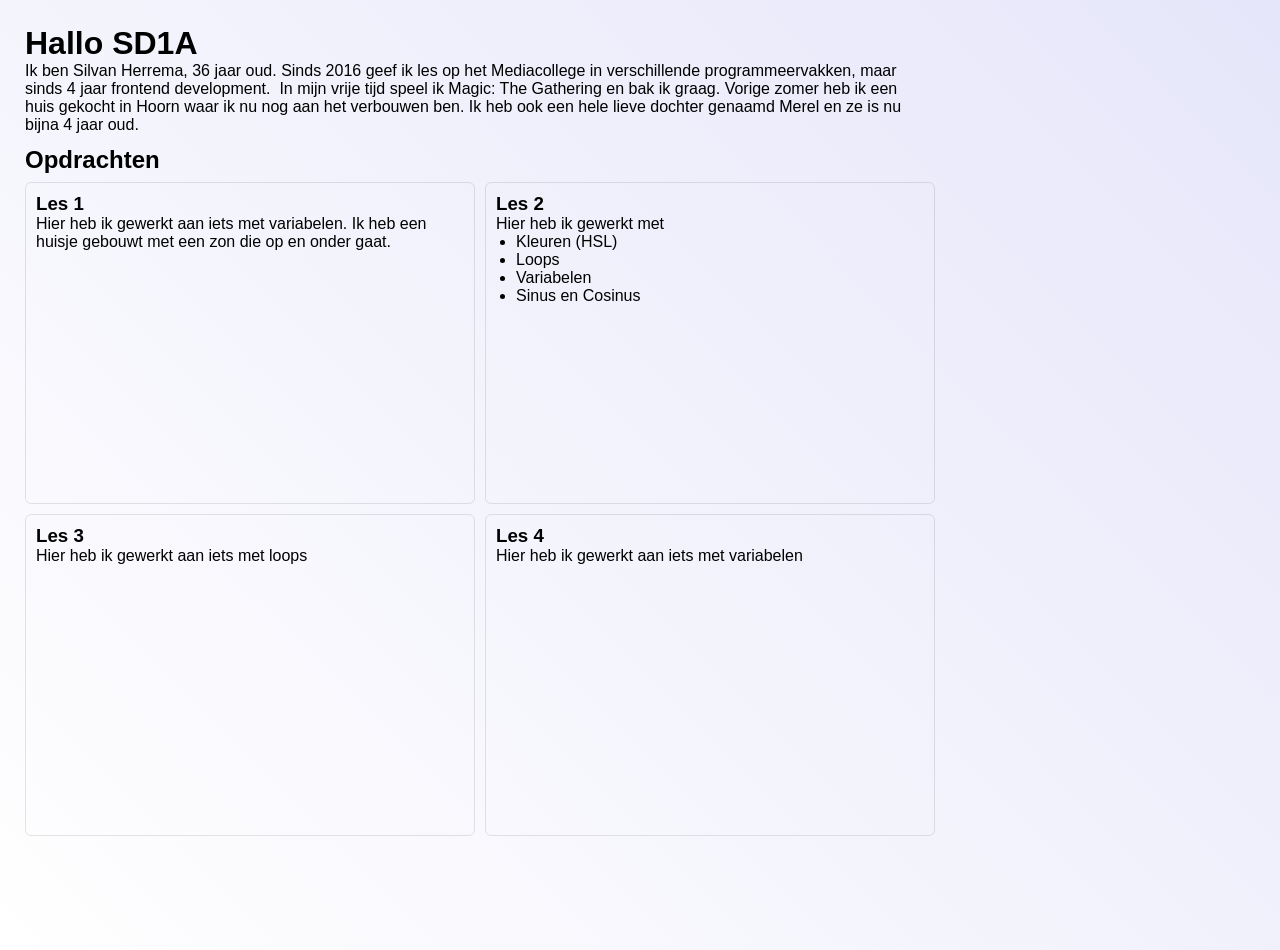
<file: index.html>
<!DOCTYPE html>
<html lang="en">
<head>
    <meta charset="UTF-8">
    <meta name="viewport" content="width=device-width, initial-scale=1.0">
    <title>Document</title>
    <link rel="stylesheet" href="style.css">
</head>
<body>
    <h1>Hallo SD1A</h1>
    <p>Ik ben Silvan Herrema, 36 jaar oud. Sinds 2016 geef ik les op het Mediacollege in verschillende programmeervakken, maar sinds 4 jaar frontend development. 
In mijn vrije tijd speel ik Magic: The Gathering en bak ik graag. Vorige zomer heb ik een huis gekocht in Hoorn waar ik nu nog aan het verbouwen ben. 
Ik heb ook een hele lieve dochter genaamd Merel en ze is nu bijna 4 jaar oud.

</p>
<h2>Opdrachten</h2>
    <section class="opdrachtenlijst">
        
        <a href="./LesFlexen/index.html" class="opdracht">
            <h3>Les 1</h3>
            Hier heb ik gewerkt aan iets met variabelen. 
            Ik heb een huisje gebouwt met een zon die op en onder gaat.
        </a>
        <a href="./LesFlexen/index.html" class="opdracht">
            <h3>Les 2</h3>
            Hier heb ik gewerkt met
            <ul>
                <li>Kleuren (HSL)</li>
                <li>Loops</li>
                <li>Variabelen</li>
                <li>Sinus en Cosinus</li>
            </ul>
        </a>
        <a href="./LesFlexen/index.html" class="opdracht">
            <h3>Les 3</h3>
            Hier heb ik gewerkt aan iets met loops
        </a>
        <a href="./LesFlexen/index.html" class="opdracht">
            <h3>Les 4</h3>
            Hier heb ik gewerkt aan iets met variabelen
        </a>
        
    </section>
    
</body>
</html>
</file>
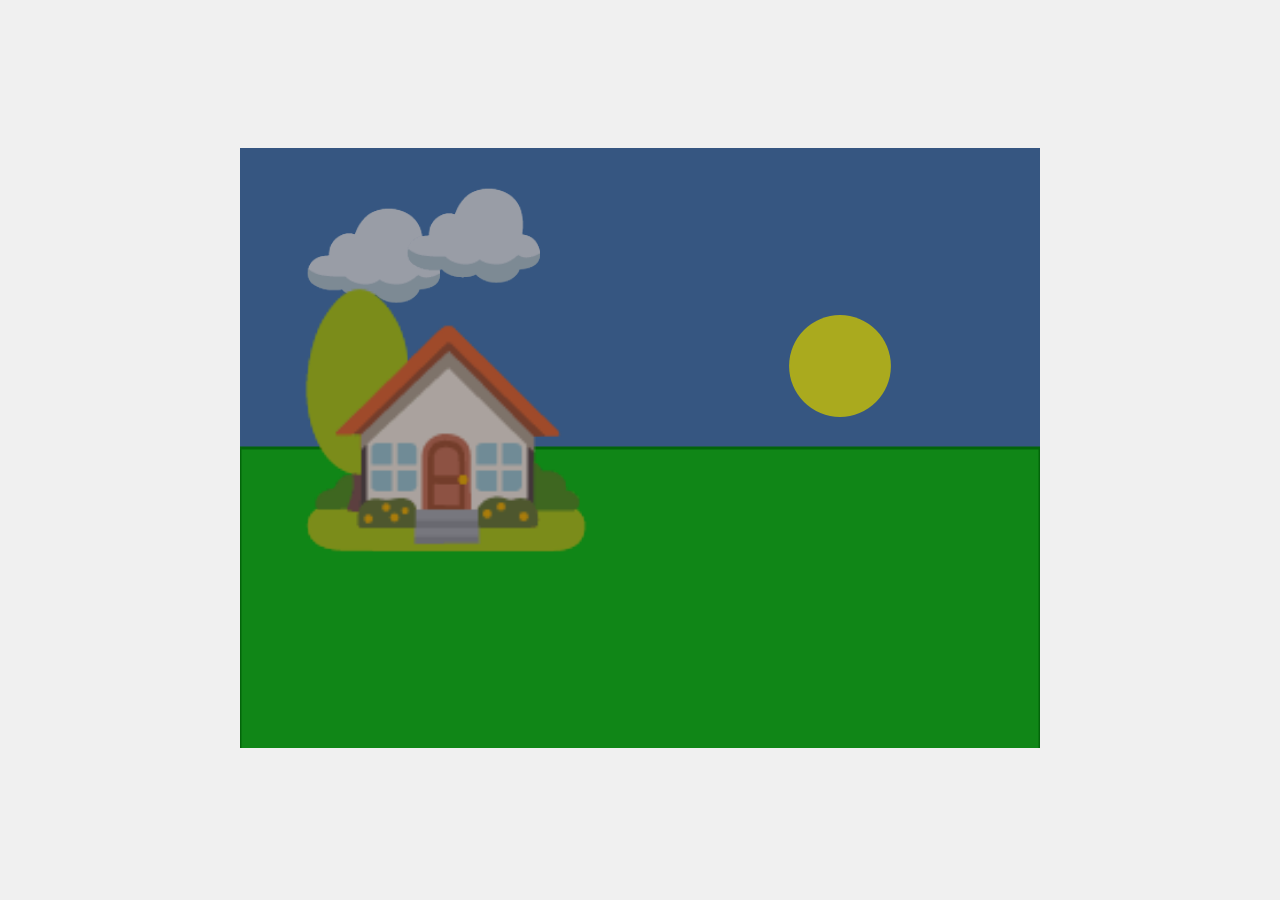
<file: les1/index.html>
<!DOCTYPE html>
<html lang="en">
<head>
    <meta charset="UTF-8">
    <meta name="viewport" content="width=device-width, initial-scale=1.0">
    <title>Les 1</title>
    <link rel="stylesheet" href="css/style.css">
    <script src="./../js/p5.min.js"></script>
    
</head>
<body>
    <script src="sketch.js"></script>
</body>
</html>
</file>
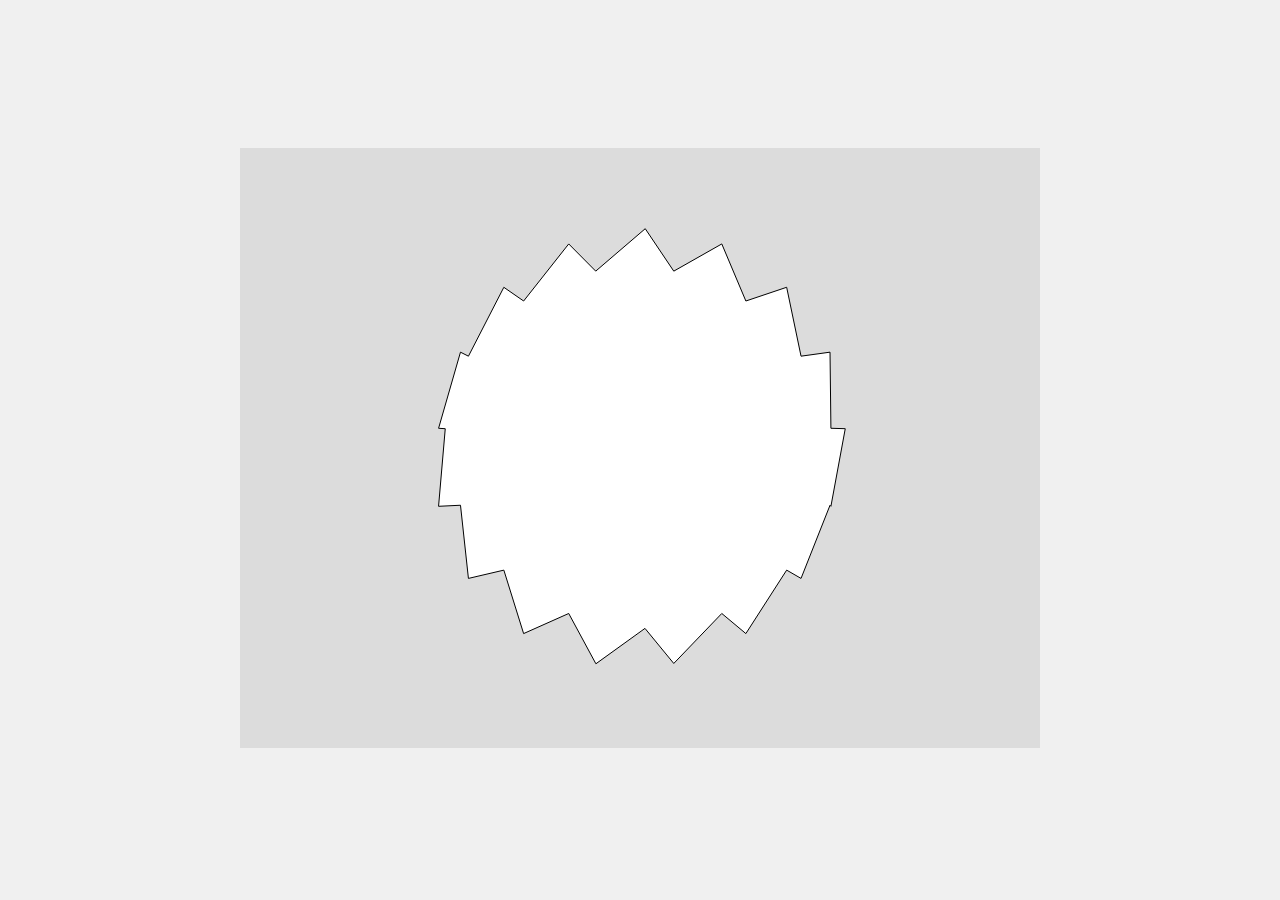
<file: les2/index.html>
<!DOCTYPE html>
<html lang="en">
<head>
    <meta charset="UTF-8">
    <meta name="viewport" content="width=device-width, initial-scale=1.0">
    <title>les2</title>
    <link rel="stylesheet" href="css/style.css">
    <script src="./../js/p5.min.js"></script>
    
</head>
<body>
    <script src="sketch.js"></script>
</body>
</html>
</file>
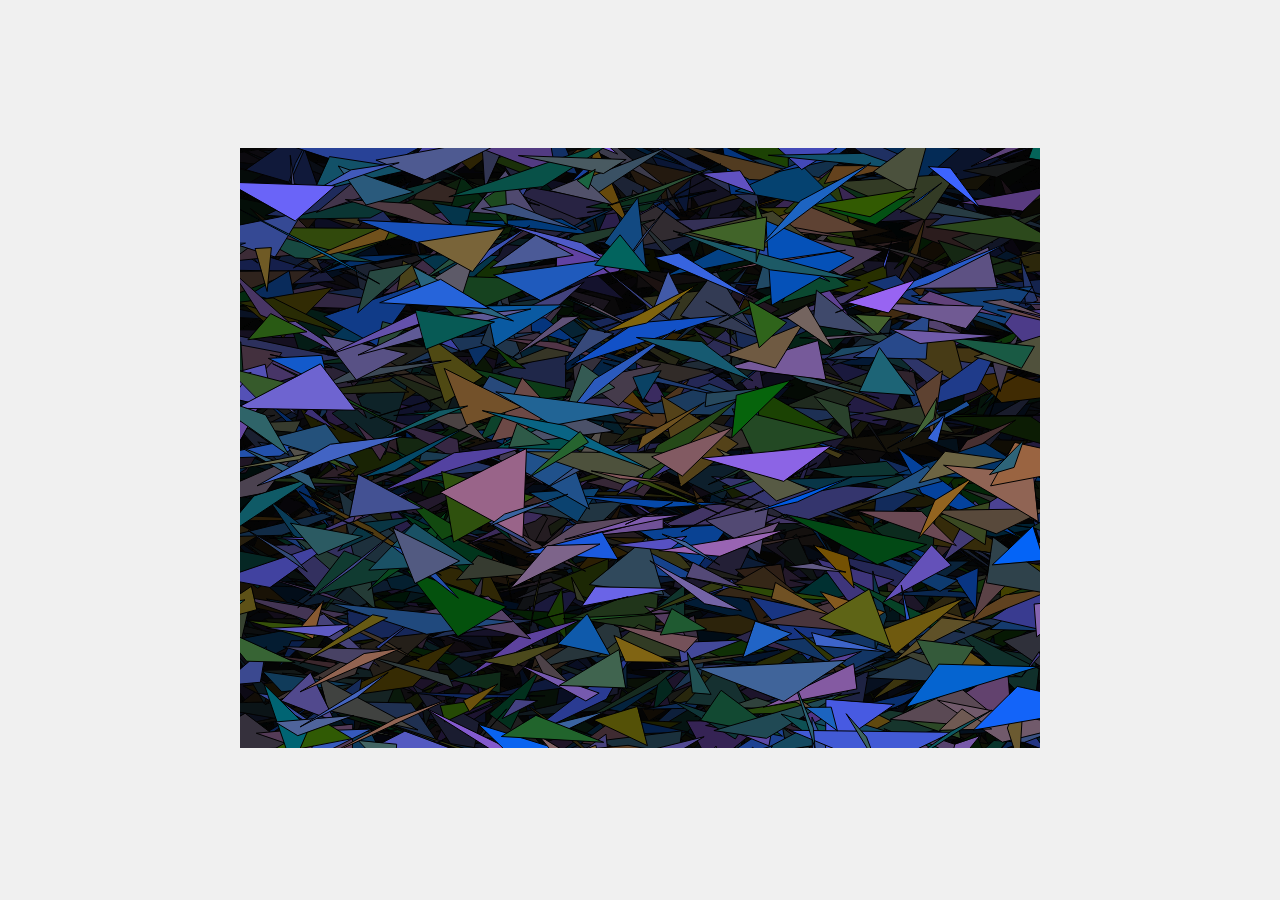
<file: les4loops/index.html>
<!DOCTYPE html>
<html lang="en">
<head>
    <meta charset="UTF-8">
    <meta name="viewport" content="width=device-width, initial-scale=1.0">
    <title>les4loops</title>
    <link rel="stylesheet" href="css/style.css">
    <script src="./../js/p5.min.js"></script>
    
</head>
<body>
    <script src="sketch.js"></script>
</body>
</html>
</file>
<file: style.css>
*{
    padding: 0;
    margin: 0;
}
:root{
    --per: 50%;
}
body{
    padding: 25px;
    max-width: 900px;
    background: linear-gradient(45deg, rgb(255, 255, 255), rgb(230, 230, 250   ));
    font-size: 16px;
    font-family: 'Segoe UI', Tahoma, Geneva, Verdana, sans-serif;
    background-repeat: no-repeat;
    height: 100vh;
    overflow: hidden;
}
a{
    text-decoration: none;
    color:inherit;
}
a:visited{
    text-decoration: none;
    color:inherit;
}
ul{
    padding-left: 20px;
}

h2{
    padding: 12px 0 8px 0px;
}


.opdrachtenlijst{
    display: grid;
    grid-template-columns: 50% 50%;
    gap: 10px;
}

.opdracht{
    border: 1px solid rgba(0, 0, 0, 0.1);
    padding: 10px;
    border-radius: 6px;
    transition: border 0.2s ease-in;
    height: 300px;
}
.opdracht:hover{
    border-bottom: 1px solid rgba(0, 0, 0, 0.3);
    border-right: 1px solid rgba(0, 0, 0, 0.3);
}
</file>
<file: les1/css/style.css>
* {
    margin: 0;
    padding: 0;
    box-sizing: border-box;
}

body {
    display: flex;
    justify-content: center;
    align-items: center;
    min-height: 100vh;
    background: #f0f0f0;
}
</file>
<file: les2/css/style.css>
* {
    margin: 0;
    padding: 0;
    box-sizing: border-box;
}

body {
    display: flex;
    justify-content: center;
    align-items: center;
    min-height: 100vh;
    background: #f0f0f0;
}
</file>
<file: les4loops/css/style.css>
* {
    margin: 0;
    padding: 0;
    box-sizing: border-box;
}

body {
    display: flex;
    justify-content: center;
    align-items: center;
    min-height: 100vh;
    background: #f0f0f0;
}
</file>
